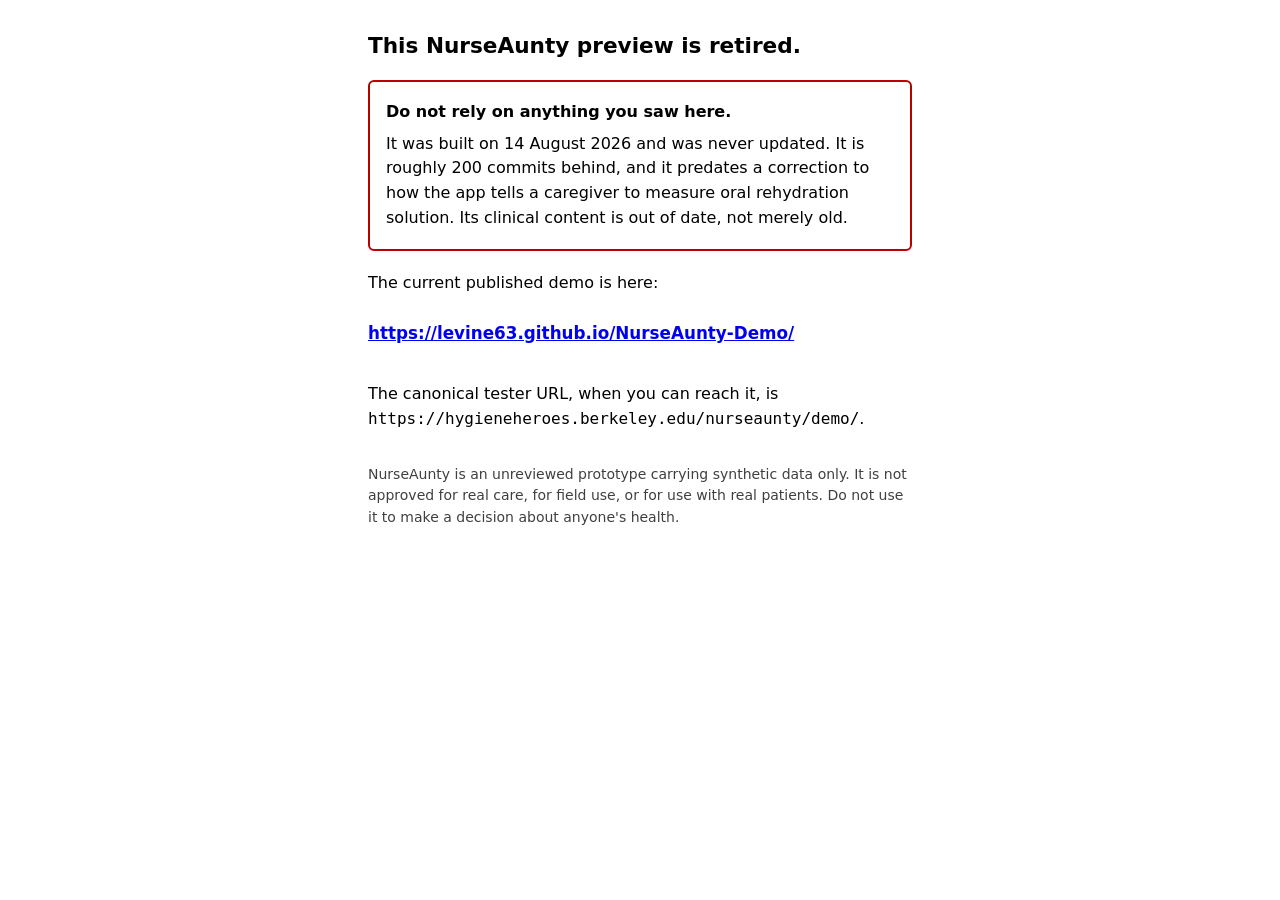
<file: index.html>
<!doctype html>
<html lang="en">
  <head>
    <meta charset="utf-8">
    <meta name="viewport" content="width=device-width, initial-scale=1">
    <title>NurseAunty preview - retired</title>
    <style>
      :root { color-scheme: light dark; }
      body {
        margin: 0 auto; padding: 2rem 1rem; max-width: 34rem;
        font: 16px/1.55 system-ui, -apple-system, "Segoe UI", Roboto, sans-serif;
      }
      h1 { font-size: 1.35rem; line-height: 1.3; margin: 0 0 1rem; }
      .box { border: 2px solid #b00; border-radius: 6px; padding: 0.75rem 1rem; margin: 1.25rem 0; }
      .box p { margin: 0.4rem 0; }
      a.go { display: inline-block; margin: 0.5rem 0 1.25rem; font-size: 1.05rem; font-weight: 600; }
      code { overflow-wrap: anywhere; }
      footer { margin-top: 2rem; font-size: 0.875rem; opacity: 0.75; }
    </style>
  </head>
  <body>
    <h1>This NurseAunty preview is retired.</h1>

    <div class="box">
      <p><strong>Do not rely on anything you saw here.</strong></p>
      <p>
        It was built on 14 August 2026 and was never updated. It is roughly 200 commits
        behind, and it predates a correction to how the app tells a caregiver to measure
        oral rehydration solution. Its clinical content is out of date, not merely old.
      </p>
    </div>

    <p>The current published demo is here:</p>
    <p>
      <a class="go" href="https://levine63.github.io/NurseAunty-Demo/">https://levine63.github.io/NurseAunty-Demo/</a>
    </p>
    <p>
      The canonical tester URL, when you can reach it, is
      <code>https://hygieneheroes.berkeley.edu/nurseaunty/demo/</code>.
    </p>

    <footer>
      <p>
        NurseAunty is an unreviewed prototype carrying synthetic data only. It is not
        approved for real care, for field use, or for use with real patients. Do not use
        it to make a decision about anyone's health.
      </p>
    </footer>
  </body>
</html>
</file>
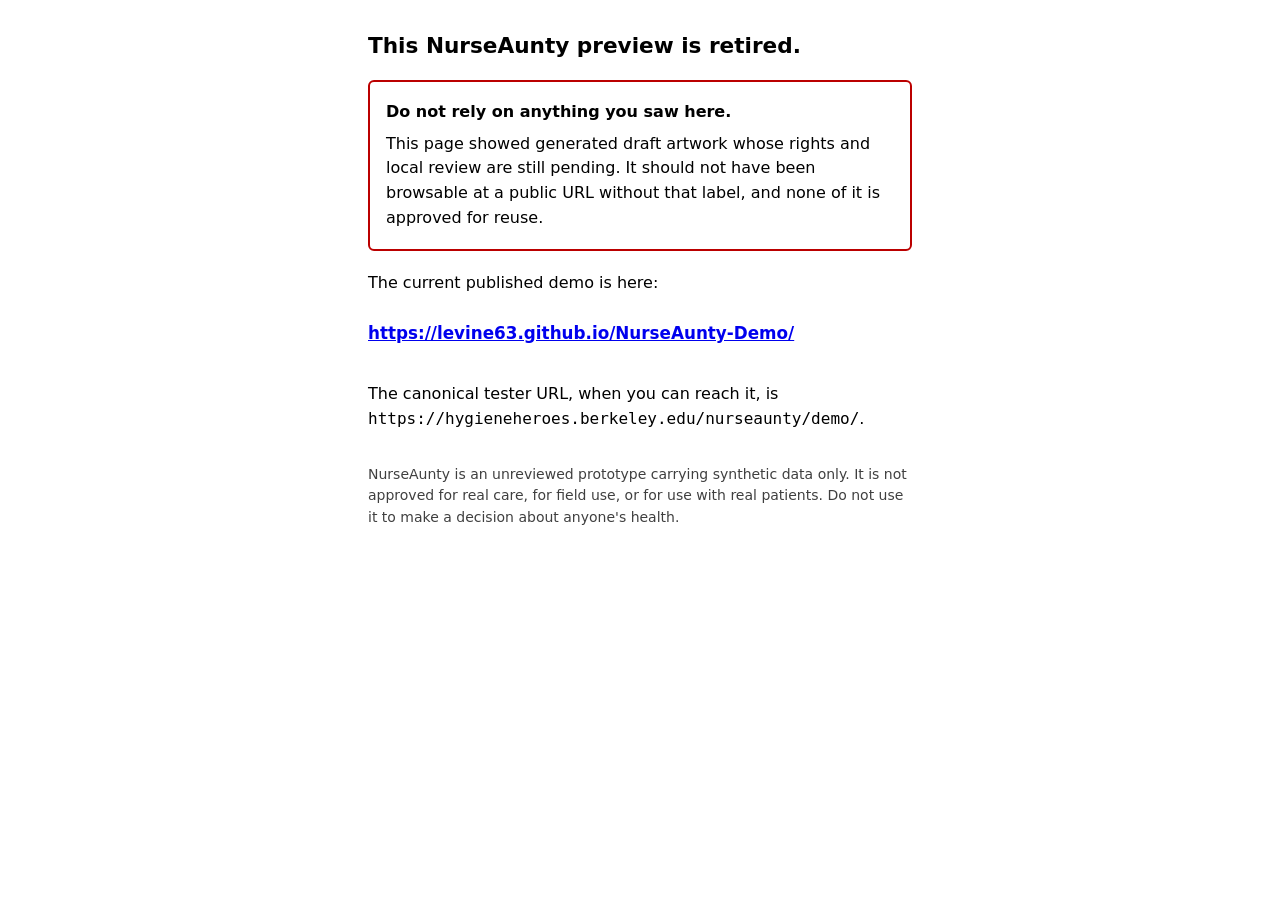
<file: apps/pwa-sandbox/assets/generated/north_india_gallery.html>
<!doctype html>
<html lang="en">
  <head>
    <meta charset="utf-8">
    <meta name="viewport" content="width=device-width, initial-scale=1">
    <title>NurseAunty preview - retired</title>
    <style>
      :root { color-scheme: light dark; }
      body {
        margin: 0 auto; padding: 2rem 1rem; max-width: 34rem;
        font: 16px/1.55 system-ui, -apple-system, "Segoe UI", Roboto, sans-serif;
      }
      h1 { font-size: 1.35rem; line-height: 1.3; margin: 0 0 1rem; }
      .box { border: 2px solid #b00; border-radius: 6px; padding: 0.75rem 1rem; margin: 1.25rem 0; }
      .box p { margin: 0.4rem 0; }
      a.go { display: inline-block; margin: 0.5rem 0 1.25rem; font-size: 1.05rem; font-weight: 600; }
      code { overflow-wrap: anywhere; }
      footer { margin-top: 2rem; font-size: 0.875rem; opacity: 0.75; }
    </style>
  </head>
  <body>
    <h1>This NurseAunty preview is retired.</h1>

    <div class="box">
      <p><strong>Do not rely on anything you saw here.</strong></p>
      <p>
        This page showed generated draft artwork whose rights and local review are still
        pending. It should not have been browsable at a public URL without that label, and
        none of it is approved for reuse.
      </p>
    </div>

    <p>The current published demo is here:</p>
    <p>
      <a class="go" href="https://levine63.github.io/NurseAunty-Demo/">https://levine63.github.io/NurseAunty-Demo/</a>
    </p>
    <p>
      The canonical tester URL, when you can reach it, is
      <code>https://hygieneheroes.berkeley.edu/nurseaunty/demo/</code>.
    </p>

    <footer>
      <p>
        NurseAunty is an unreviewed prototype carrying synthetic data only. It is not
        approved for real care, for field use, or for use with real patients. Do not use
        it to make a decision about anyone's health.
      </p>
    </footer>
  </body>
</html>
</file>
